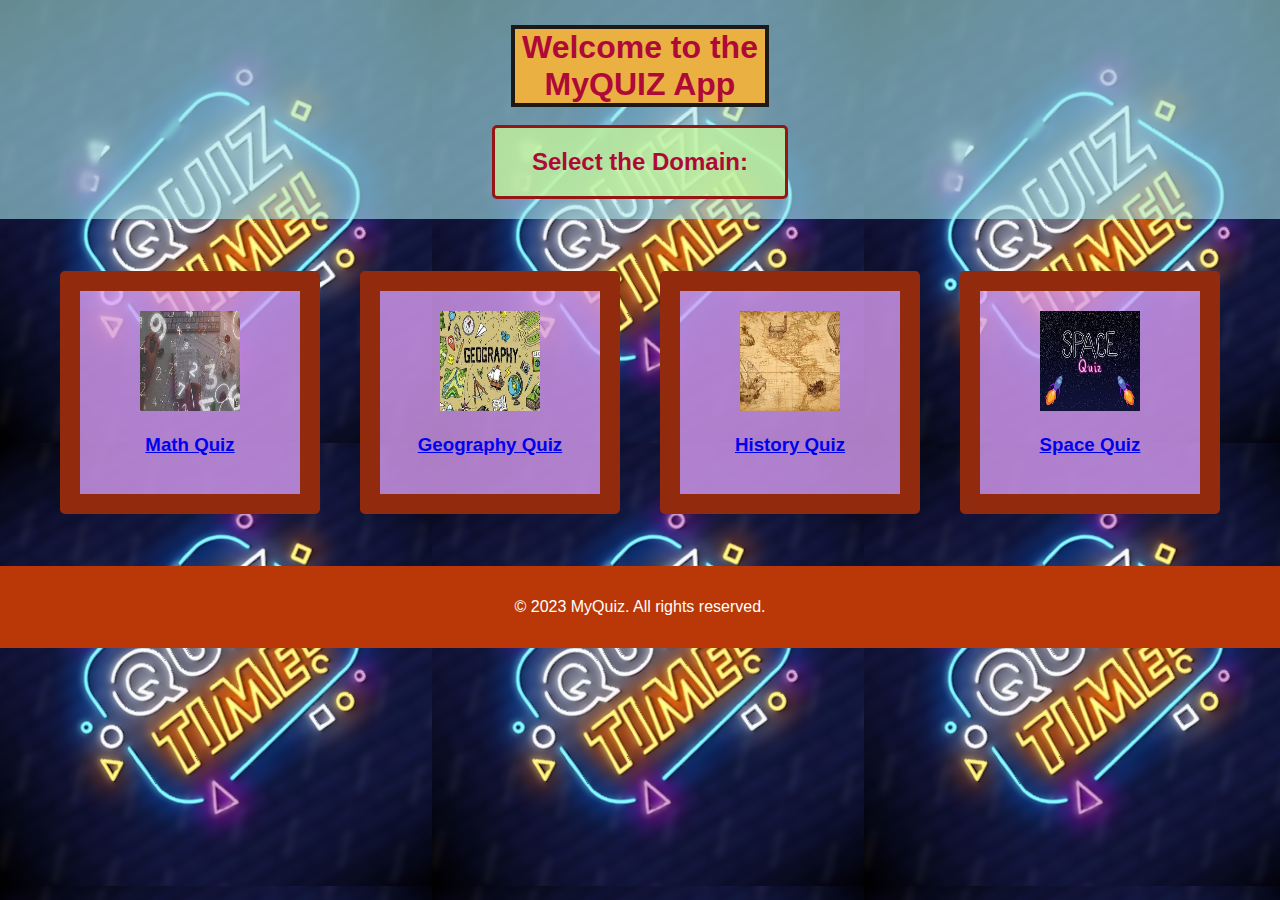
<file: task-2/index.html>
<!DOCTYPE html>
<html>
<head>
    <title>Interactive Quiz</title>
    <link rel="stylesheet" href="style.css">
</head>
<body><section class="bod">
    <header>
        <div class="head-sec">
        <h1 id="head">Welcome to the MyQUIZ App</h1></div><br>
        <label><h2>Select the Domain:</h2></label>
        
    </header>
    <section class="quiz-section">
        
        <div class="feature">
            <img src="math.jpeg" alt="Feature 1" height="100" width="100">
            <h3><a href="math.html">Math Quiz</a></h3>    
        </div>
        <div class="feature">
            <img src="geography.jpeg" alt="Feature 1" height="100" width="100">
            <h3><a href="geography.html">Geography Quiz</a> </h3>    
        </div>
        <div class="feature">
            <img src="history.webp" alt="Feature 1" height="100" width="100">
            <h3><a href="history.html">History Quiz</a> </h3>    
        </div>
        <div class="feature">
            <img src="space.jpeg" alt="Feature 1" height="100" width="100">
            <h3><a href="space.html">Space Quiz</a> </h3>    
        </div>
    </section>
    <script src="script.js"></script>

                <footer>
                    <p>&copy; 2023 MyQuiz. All rights reserved.</p>
                </footer></section>

                
</body>
</html>
</file>
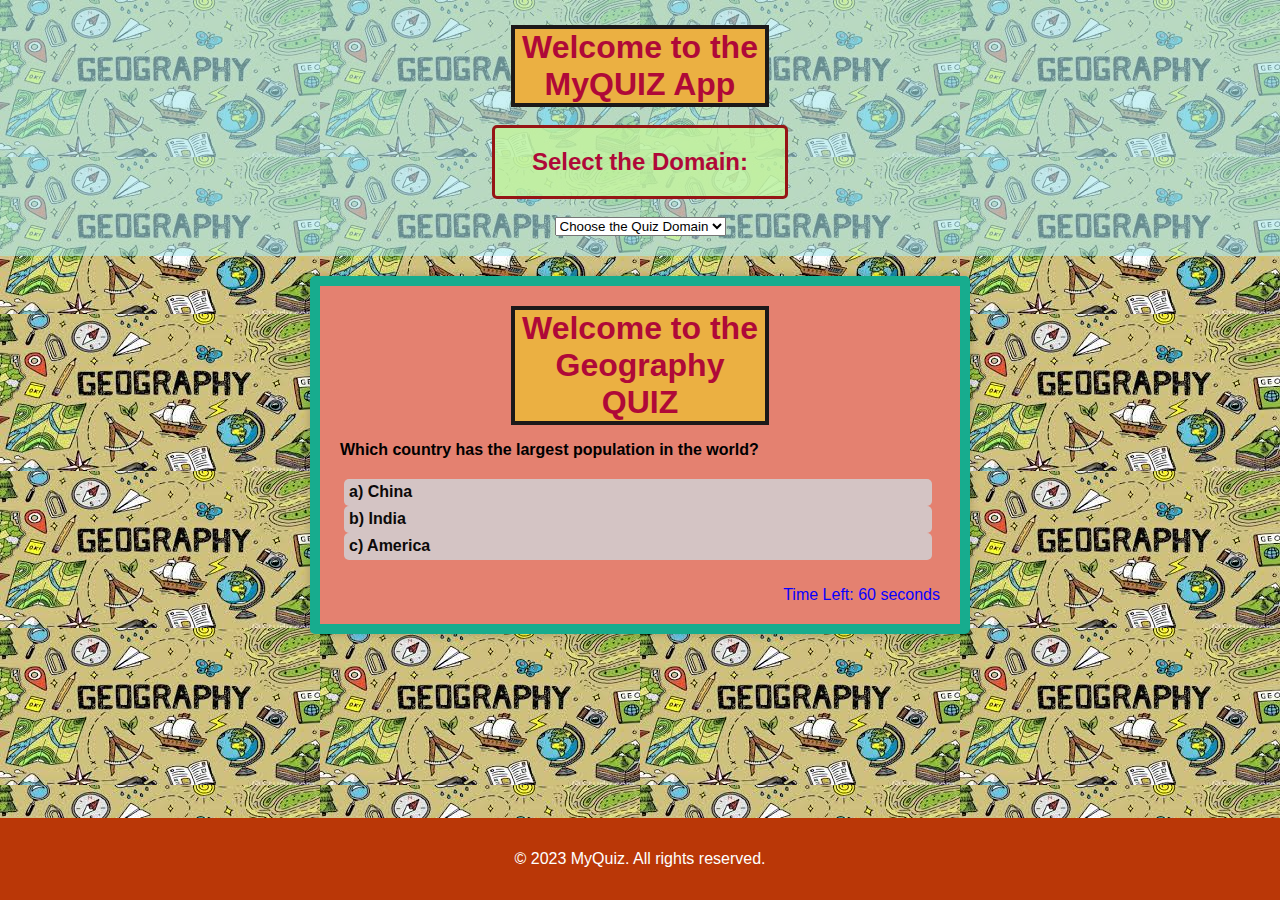
<file: task-2/geography.html>
<!DOCTYPE html>
<html>
<head>
    <title>Geography Quiz</title>
    <link rel="stylesheet" href="style.css">
    <style>
        body{
        background-image:url("geography.jpeg")
            }    </style>
</head>
<body>
    <header>
        <div class="head-sec">
        <h1 id="head">Welcome to the MyQUIZ App</h1></div><br>
        <label><h2>Select the Domain:</h2></label><br>
        <form>

            <select name="change" onchange="window.location.href=this.value;">
                <option>Choose the Quiz Domain</option>
                <option value="math.html">Math</option>
                <option value="geography.html">Geography</option>
                <option value="history.html">History</option>
                <option value="space.html">Space</option>
                

            </select>
        </form>
        
    </header>
            <div id="space">
                <div class="container">
                    <h1 id="head">Welcome to the Geography QUIZ </h1>
                    <div id="quiz-container">
                        
                    </div>
                    
                    <div id="timer">Time Left: 60 seconds</div>
            
                    <div id="result" class="result">
                        <p>Number of Correct Answers: <span id="correct-answers">0</span></p>
                        <p>Your IQ Level is: <span id="iq-level"></span></p>
                    </div>
                </div></div>

               
                <script>
                                    
                    const questions = [
    {
        question: "Which country has the largest population in the world?",
        options: ["a) China", "b) India", "c) America"],
        correctAnswer: "a"
    },
    {
        question: "What is the name of the largest country in the world?",
        options: ["a) Russia", "b) America", "c) China"],
        correctAnswer: "a"
    },
    {
        question: "What is the name of the smallest country in the world?",
        options: ["a) Alexandria", "b) The Vatican City", "c) Antioch"],
        correctAnswer: "b"
    },
    {
        question: "  What is the coldest place on Earth?",
        options: ["a) Antarctica", "b) Switzerland", "c) Canada"],
        correctAnswer: "a"
    },
    {
        question: "What is the largest continent by land area?",
        options: ["a) Europe", "b) Asia", "c) Australia"],
        correctAnswer: "b"
    }
];
const iqLevelElement = document.getElementById('iq-level');
const correctAnswersElement = document.getElementById('correct-answers');
const timerElement = document.getElementById('timer');
const resultContainer = document.getElementById('result');
let currentQuestion = 0;
let correctAnswers = 0;
let timer = 60;

function displayQuestion() {
    const questionContainer = document.getElementById('quiz-container');
    questionContainer.innerHTML = `
        <div class="question">
            <p><b>${questions[currentQuestion].question}</b></p>
            <div class="options">
                ${questions[currentQuestion].options.map(option => `<div class="option">${option}</div>`).join('')}
            </div>
        </div>
    `;

    const options = document.querySelectorAll('.option');
    options.forEach(option => {
        option.addEventListener('click', () => checkAnswer(option));
    });
}

function updateTimer() {
    timerElement.innerText = `Time Left: ${timer} seconds`;
    if (timer === 0) {
        finishQuiz();
    }
    timer--;
}


function checkAnswer(selectedOption) {
    const answer = selectedOption.innerText.charAt(0);
    if (answer === questions[currentQuestion].correctAnswer) {
        correctAnswers++;
        selectedOption.style.backgroundColor = 'green';
    } else {
        selectedOption.style.backgroundColor = 'red';
    }

    setTimeout(() => {
        currentQuestion++;
        if (currentQuestion < questions.length) {
            displayQuestion();
        } else {
            finishQuiz();
        }
    }, 1000);
}

function finishQuiz() {
    clearInterval(interval);
    const questionContainer = document.getElementById('quiz-container');
    questionContainer.innerHTML = '';
    correctAnswersElement.innerText = correctAnswers;
    iqLevelElement.innerText = calculateIQ();
    resultContainer.style.display = 'block';
}

function calculateIQ() {
    const percentage = (correctAnswers / questions.length) * 100;
    if (percentage >= 80) {
        return 'Genius';
    } else if (percentage >= 60) {
        return 'Above Average';
    } else if (percentage >= 40) {
        return 'Average';
    } else {
        return 'Below Average';
    }
}

displayQuestion();
const interval = setInterval(updateTimer, 1000);
                </script>
                 <footer>
                    <p>&copy; 2023 MyQuiz. All rights reserved.</p>
                </footer>
</body>
</html>
</file>
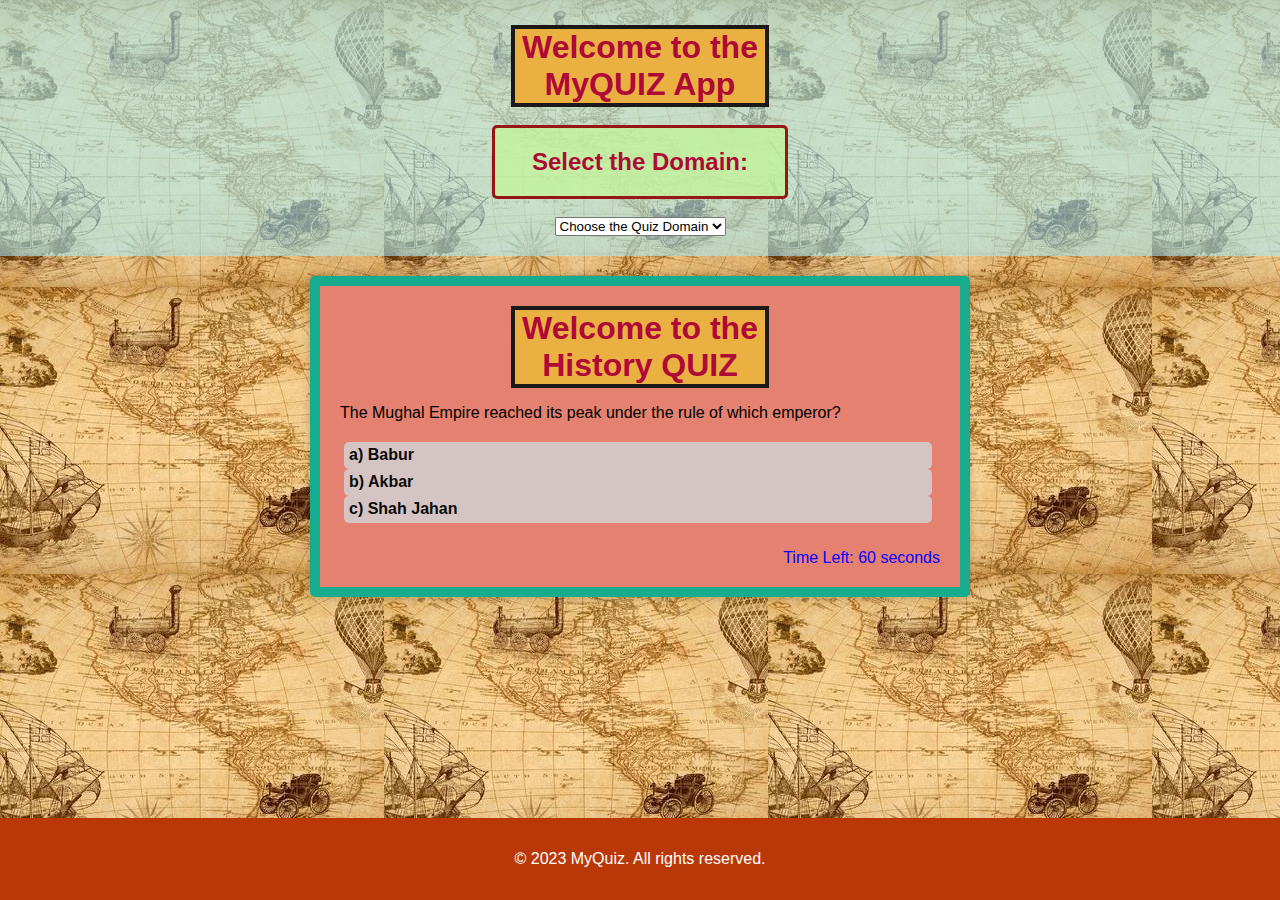
<file: task-2/history.html>
<!DOCTYPE html>
<html>
<head>
    <title>History Quiz</title>
    <link rel="stylesheet" href="style.css">
    <style>
        body{
        background-image:url("history.webp")
            }    </style>
</head>
<body>
    <header>
        <div class="head-sec">
        <h1 id="head">Welcome to the MyQUIZ App</h1></div><br>
        <label><h2>Select the Domain:</h2></label><br>
        <form>

            <select name="change" onchange="window.location.href=this.value;">
                <option>Choose the Quiz Domain</option>
                <option value="math.html">Math</option>
                <option value="geography.html">Geography</option>
                <option value="history.html">History</option>
                <option value="space.html">Space</option>
                

            </select>
        </form>
        
    </header>
            <div id="space">
                <div class="container">
                    <h1 id="head">Welcome to the History QUIZ </h1>
                    <div id="quiz-container">
                        
                    </div>
                    
                    <div id="timer">Time Left: 60 seconds</div>
            
                    <div id="result" class="result">
                        <p>Number of Correct Answers: <span id="correct-answers">0</span></p>
                        <p>Your IQ Level is: <span id="iq-level"></span></p>
                    </div>
                </div></div>

               
                <script>
                                    
                    const questions = [
    {
        question: "The Mughal Empire reached its peak under the rule of which emperor? ",
        options: ["a) Babur", "b) Akbar", "c) Shah Jahan "],
        correctAnswer: "b"
    },
    {
        question: "Who played a significant role in India's struggle for independence and is known as the \"Father of the Nation\"?",
        options: ["a) Subhas Chandra Bose", "b) Bhagat Singh ", "c) Mahatma Gandhi "],
        correctAnswer: "c"
    },
    {
        question: "Who was the first emperor of the Maurya Empire?",
        options: ["a) Chandragupta Maurya", "b) Ashoka the Great ", "c) Samudragupta"],
        correctAnswer: "a"
    },
    {
        question: "When Indian national Anthem was first sung?",
        options: ["a)  August 15, 1947, Independence of Indian", "b) 1857 revolt", "c) December 27, 1911 Calcutta"],
        correctAnswer: "c"
    },
    {
        question: "Who built Brihadisvara Temple?",
        options: ["a) Rajaraja I", "b) Rajendra Chola I ", "c) Karikalan"],
        correctAnswer: "a"
    }
];
const iqLevelElement = document.getElementById('iq-level');
const correctAnswersElement = document.getElementById('correct-answers');
const timerElement = document.getElementById('timer');
const resultContainer = document.getElementById('result');
let currentQuestion = 0;
let correctAnswers = 0;
let timer = 60;

function displayQuestion() {
    const questionContainer = document.getElementById('quiz-container');
    questionContainer.innerHTML = `
        <div class="question">
            <p>${questions[currentQuestion].question}</p>
            <div class="options">
                ${questions[currentQuestion].options.map(option => `<div class="option">${option}</div>`).join('')}
            </div>
        </div>
    `;

    const options = document.querySelectorAll('.option');
    options.forEach(option => {
        option.addEventListener('click', () => checkAnswer(option));
    });
}

function updateTimer() {
    timerElement.innerText = `Time Left: ${timer} seconds`;
    if (timer === 0) {
        finishQuiz();
    }
    timer--;
}


function checkAnswer(selectedOption) {
    const answer = selectedOption.innerText.charAt(0);
    if (answer === questions[currentQuestion].correctAnswer) {
        correctAnswers++;
        selectedOption.style.backgroundColor = 'green';
    } else {
        selectedOption.style.backgroundColor = 'red';
    }

    setTimeout(() => {
        currentQuestion++;
        if (currentQuestion < questions.length) {
            displayQuestion();
        } else {
            finishQuiz();
        }
    }, 1000);
}

function finishQuiz() {
    clearInterval(interval);
    const questionContainer = document.getElementById('quiz-container');
    questionContainer.innerHTML = '';
    correctAnswersElement.innerText = correctAnswers;
    iqLevelElement.innerText = calculateIQ();
    resultContainer.style.display = 'block';
}

function calculateIQ() {
    const percentage = (correctAnswers / questions.length) * 100;
    if (percentage >= 80) {
        return 'Genius';
    } else if (percentage >= 60) {
        return 'Above Average';
    } else if (percentage >= 40) {
        return 'Average';
    } else {
        return 'Below Average';
    }
}

displayQuestion();
const interval = setInterval(updateTimer, 1000);
                </script>
                 <footer>
                    <p>&copy; 2023 MyQuiz. All rights reserved.</p>
                </footer>
                
</body>
</html>
</file>
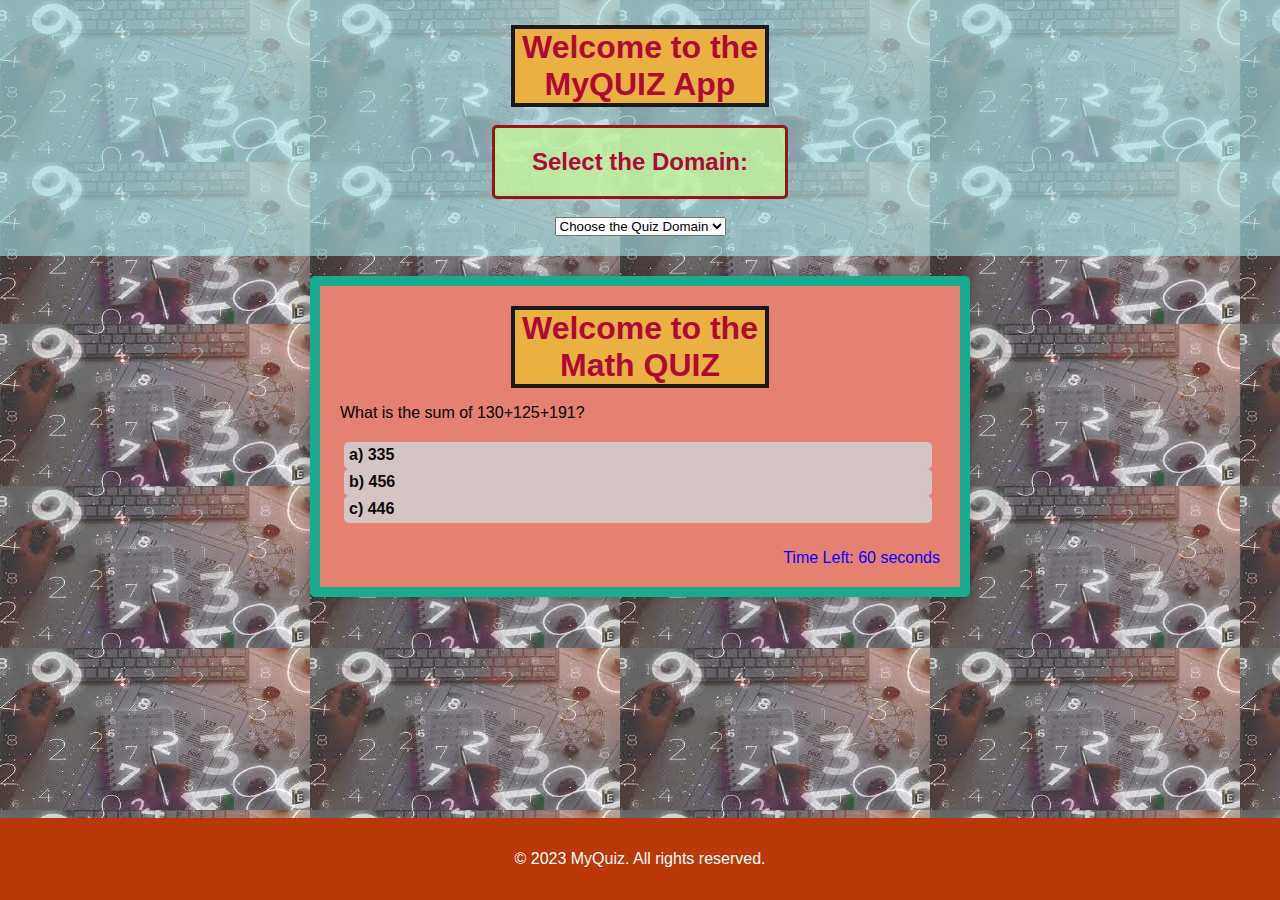
<file: task-2/math.html>
<!DOCTYPE html>
<html>
<head>
    <title>Math Quiz</title>
    <link rel="stylesheet" href="style.css">
    <style>
        body{
        background-image:url("math.jpeg")
            }    </style>
</head>
<body>
    
    <header>
        <div class="head-sec">
        <h1 id="head">Welcome to the MyQUIZ App</h1></div><br>
        <label><h2>Select the Domain:</h2></label><br>
        <form>

            <select name="change" onchange="window.location.href=this.value;">
                <option>Choose the Quiz Domain</option>
                <option value="math.html">Math</option>
                <option value="geography.html">Geography</option>
                <option value="history.html">History</option>
                <option value="space.html">Space</option>
                

            </select>
        </form>
        
    </header>
            <div id="space">
                <div class="container">
                    <h1 id="head">Welcome to the Math QUIZ </h1>
                    <div id="quiz-container">
                        
                    </div>
                    
                    <div id="timer">Time Left: 60 seconds</div>
            
                    <div id="result" class="result">
                        <p>Number of Correct Answers: <span id="correct-answers">0</span></p>
                        <p>Your IQ Level is: <span id="iq-level"></span></p>
                    </div>
                </div></div>
                <script>
                    const questions = [
    {
        question: "What is the sum of 130+125+191?",
        options: ["a) 335", "b) 456", "c) 446"],
        correctAnswer: "c"
    },
    {
        question: "If we minus 712 from 1500, how much do we get?",
        options: ["a) 788", "b) 778", "c) 768"],
        correctAnswer: "a"
    },
    {
        question: "50 times of 8 is equal to:?",
        options: ["a) 80", "b) 400", "c) 800"],
        correctAnswer: "b"
    },
    {
        question: " 110 divided by 10 is:?",
        options: ["a) 11", "b) 10", "c) 5"],
        correctAnswer: "a"
    },
    {
        question: "The product of 121 x 0 x 200 x 25 is?",
        options: ["a) 1500", "b) 0", "c) 4000"],
        correctAnswer: "b"
    }
];
const iqLevelElement = document.getElementById('iq-level');
const correctAnswersElement = document.getElementById('correct-answers');
const timerElement = document.getElementById('timer');
const resultContainer = document.getElementById('result');
let currentQuestion = 0;
let correctAnswers = 0;
let timer = 60;

function displayQuestion() {
    const questionContainer = document.getElementById('quiz-container');
    questionContainer.innerHTML = `
        <div class="question">
            <p>${questions[currentQuestion].question}</p>
            <div class="options">
                ${questions[currentQuestion].options.map(option => `<div class="option">${option}</div>`).join('')}
            </div>
        </div>
    `;

    const options = document.querySelectorAll('.option');
    options.forEach(option => {
        option.addEventListener('click', () => checkAnswer(option));
    });
}

function updateTimer() {
    timerElement.innerText = `Time Left: ${timer} seconds`;
    if (timer === 0) {
        finishQuiz();
    }
    timer--;
}


function checkAnswer(selectedOption) {
    const answer = selectedOption.innerText.charAt(0);
    if (answer === questions[currentQuestion].correctAnswer) {
        correctAnswers++;
        selectedOption.style.backgroundColor = 'green';
    } else {
        selectedOption.style.backgroundColor = 'red';
    }

    setTimeout(() => {
        currentQuestion++;
        if (currentQuestion < questions.length) {
            displayQuestion();
        } else {
            finishQuiz();
        }
    }, 1000);
}

function finishQuiz() {
    clearInterval(interval);
    const questionContainer = document.getElementById('quiz-container');
    questionContainer.innerHTML = '';
    correctAnswersElement.innerText = correctAnswers;
    iqLevelElement.innerText = calculateIQ();
    resultContainer.style.display = 'block';
}

function calculateIQ() {
    const percentage = (correctAnswers / questions.length) * 100;
    if (percentage >= 80) {
        return 'Genius';
    } else if (percentage >= 60) {
        return 'Above Average';
    } else if (percentage >= 40) {
        return 'Average';
    } else {
        return 'Below Average';
    }
}

displayQuestion();
const interval = setInterval(updateTimer, 1000);
                </script>
                <footer>
                    <p>&copy; 2023 MyQuiz. All rights reserved.</p>
                </footer>
                
</body>
</html>
</file>
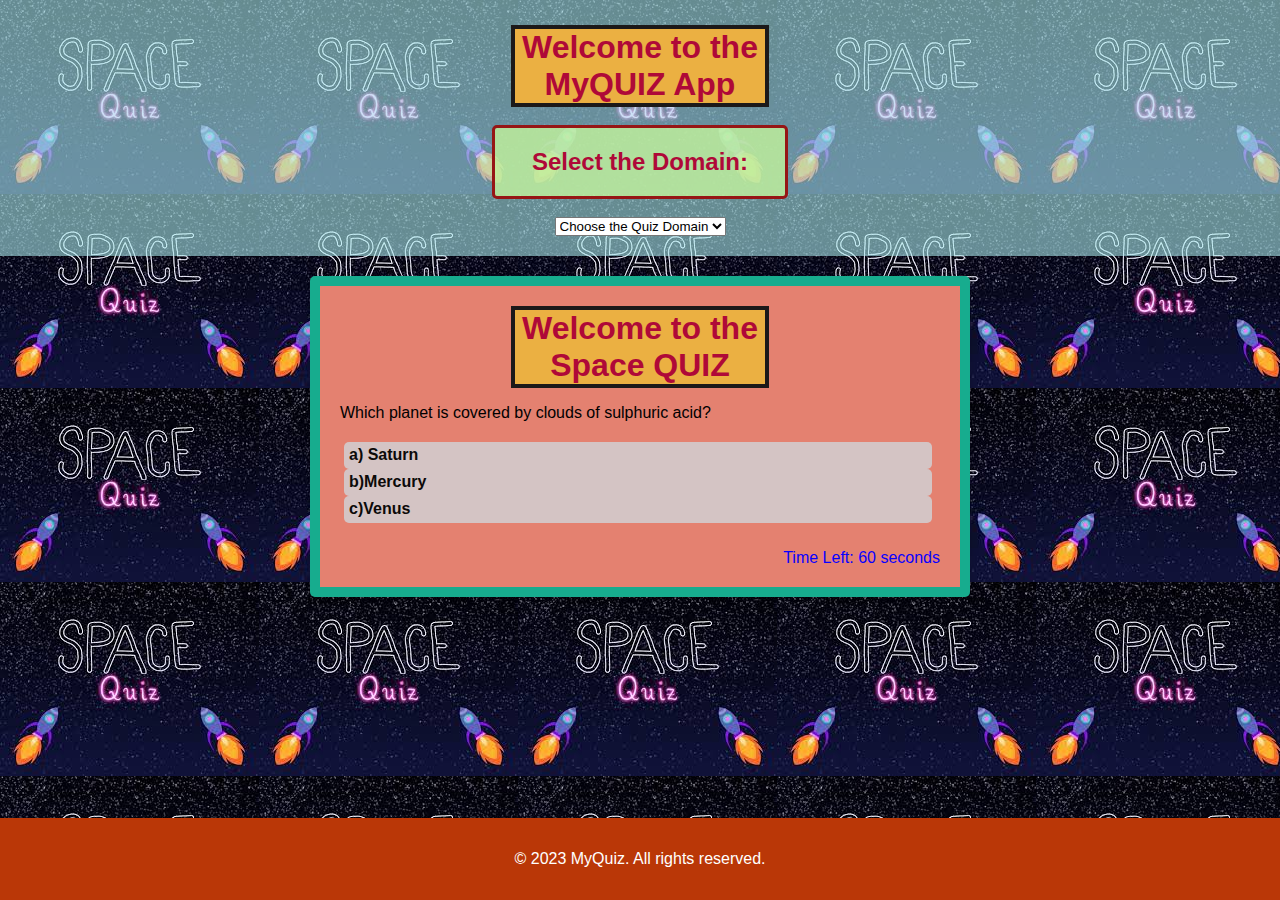
<file: task-2/space.html>
<!DOCTYPE html>
<html>
<head>
    <title>Space Quiz</title>
    <link rel="stylesheet" href="style.css">
    <style>
        body{
        background-image:url("space.jpeg")
            }    </style>
</head>
<body>
    <header>
        <div class="head-sec">
        <h1 id="head">Welcome to the MyQUIZ App</h1></div><br>
        <label><h2>Select the Domain:</h2></label><br>
        <form>

            <select name="change" onchange="window.location.href=this.value;">
                <option>Choose the Quiz Domain</option>
                <option value="math.html">Math</option>
                <option value="geography.html">Geography</option>
                <option value="history.html">History</option>
                <option value="space.html">Space</option>
                

            </select>
        </form>
        
    </header>
            <div id="space">
                <div class="container">
                    <h1 id="head">Welcome to the Space QUIZ </h1>
                    <div id="quiz-container">
                       
                    </div>
                    
                    <div id="timer">Time Left: 60 seconds</div>
            
                    <div id="result" class="result">
                        <p>Number of Correct Answers: <span id="correct-answers">0</span></p>
                        <p>Your IQ Level is: <span id="iq-level"></span></p>
                    </div>
                </div></div>

               
                <script>
                                    
                    const questions = [
    {
        question: "Which planet is covered by clouds of sulphuric acid? ",
        options: ["a) Saturn", "b)Mercury ", "c)Venus "],
        correctAnswer: "c"
    },
    {
        question: "What is the term for a natural satellite?",
        options: ["a) Moon", "b) Sun", "c) Asteroid"],
        correctAnswer: "a"
    },
    {
        question: " Which is the largest planet in the solar system?",
        options: ["a) Jupiter", "b) Uranus", "c) Saturn"],
        correctAnswer: "a"
    },
    {
        question: " What is the smallest planet in the solar system?",
        options: ["a)Mercury ", "b) Pluto", "c) Venus"],
        correctAnswer: "b"
    },
    {
        question: " Which planet has the fastest rotation?",
        options: ["a) Earth", "b) Jupiter", "c) Mars"],
        correctAnswer: "b"
    }
];
const iqLevelElement = document.getElementById('iq-level');
const correctAnswersElement = document.getElementById('correct-answers');
const timerElement = document.getElementById('timer');
const resultContainer = document.getElementById('result');
let currentQuestion = 0;
let correctAnswers = 0;
let timer = 60;

function displayQuestion() {
    const questionContainer = document.getElementById('quiz-container');
    questionContainer.innerHTML = `
        <div class="question">
            <p>${questions[currentQuestion].question}</p>
            <div class="options">
                ${questions[currentQuestion].options.map(option => `<div class="option">${option}</div>`).join('')}
            </div>
        </div>
    `;

    const options = document.querySelectorAll('.option');
    options.forEach(option => {
        option.addEventListener('click', () => checkAnswer(option));
    });
}

function updateTimer() {
    timerElement.innerText = `Time Left: ${timer} seconds`;
    if (timer === 0) {
        finishQuiz();
    }
    timer--;
}


function checkAnswer(selectedOption) {
    const answer = selectedOption.innerText.charAt(0);
    if (answer === questions[currentQuestion].correctAnswer) {
        correctAnswers++;
        selectedOption.style.backgroundColor = 'green';
    } else {
        selectedOption.style.backgroundColor = 'red';
    }

    setTimeout(() => {
        currentQuestion++;
        if (currentQuestion < questions.length) {
            displayQuestion();
        } else {
            finishQuiz();
        }
    }, 1000);
}

function finishQuiz() {
    clearInterval(interval);
    const questionContainer = document.getElementById('quiz-container');
    questionContainer.innerHTML = '';
    correctAnswersElement.innerText = correctAnswers;
    iqLevelElement.innerText = calculateIQ();
    resultContainer.style.display = 'block';
}

function calculateIQ() {
    const percentage = (correctAnswers / questions.length) * 100;
    if (percentage >= 80) {
        return 'Genius';
    } else if (percentage >= 60) {
        return 'Above Average';
    } else if (percentage >= 40) {
        return 'Average';
    } else {
        return 'Below Average';
    }
}

displayQuestion();
const interval = setInterval(updateTimer, 1000);
                </script>
                 <footer>
                    <p>&copy; 2023 MyQuiz. All rights reserved.</p>
                </footer>
</body>
</html>
</file>
<file: task-2/style.css>
body {
    display: flex;
    flex-direction: column;
    min-height: 100vh;
    font-family: Arial, sans-serif;
    background-color: rgb(197, 157, 215);
    margin: 0;
    padding: 0;
    background-image: url("Screenshot 2023-11-09 095456.png");
}

.container {
    max-width: 600px;
    margin: 20px auto;
    background-color: #e48170;
    padding: 20px;
    border-radius: 5px;
    transition: transform 0.5s;
    border: 10px solid #17ac8e;
    box-shadow: 0 0 10px rgba(0, 0, 0, 0.2);
}

h1 {
    text-align: center;
    color: rgb(175, 9, 95);
    border: 4px solid #1c1919;
}
h2{
   
    color: rgb(175, 9, 56);
    max-width: 250px;
    margin: 0 auto;
    padding: 2em 0;
    display: flex;
    justify-content: space-around;
    flex: 0 1 calc(30% - 40px);
    padding: 20px;
    background-color: #c2f39ccd;
    border: 3px solid #961515;
    border-radius: 5px;
    transition: transform 1.2s;
    
}
#head {
    color: rgb(175, 9, 56);
    max-width: 250px;
    margin:  auto;
    background-color: #ebb042;
    padding-bottom: 5;
}
h2:hover {
    
    transform: translateY(-5px);
}
h3{
    color: #d11414;
}
.question {
    margin-bottom: 20px;
}

#timer {
    text-align: right;
    color: rgb(8, 0, 255);
}

.options {
    display: flex;
    flex-direction: column;
    padding: 4px 8px 6px 4px;
}

.option{
    display: inline-block;
    padding: 4px 8px 5px 5px;
    background-color: #d4c4c4;
    color: #0c0a09;
    text-decoration: none;
    border-radius: 5px;
    font-weight: bold;
    transition: transform 0.5s;
}

.option:hover {
    background-color: #ebb042;
    transform: translateY(-7px);
}
.container:hover {
    transform: translateY(-10px);
}
.result {
    text-align: center;
    margin-top: 10px;
    font-weight: bold;
    color: #333;
}

#result {
    display: none;
}

#correct-answers {
    color: green;
}

#iq-level {
    color: blue;
}

header{
    background-color: rgba(170, 233, 238, 0.596);
    color: #790fae;
    text-align: center;
    padding: 25px 10px 20px;
    transition: transform 0.3s;
}

footer {
    background-color: #ba3707;
    color: #fff;
    text-align: center;
    padding: 1em 0;
    margin-top: auto; }
.quiz-section {
    max-width: 1200px;
    margin: 0 auto;
    padding: 2em 0;
    display: flex;
   
    justify-content: space-around;
}
.feature {
    text-align: center;
    color: #ebb042;
    margin: 20px;
    flex: 0 1 calc(30% - 40px);
    padding: 20px;
    background-color: #d79cf3cd;
    border: 20px solid #922b0e;
    border-radius: 5px;
    transition: transform 0.3s;
}
.feature:hover {
    transform: translateY(-5px);
}
</file>
